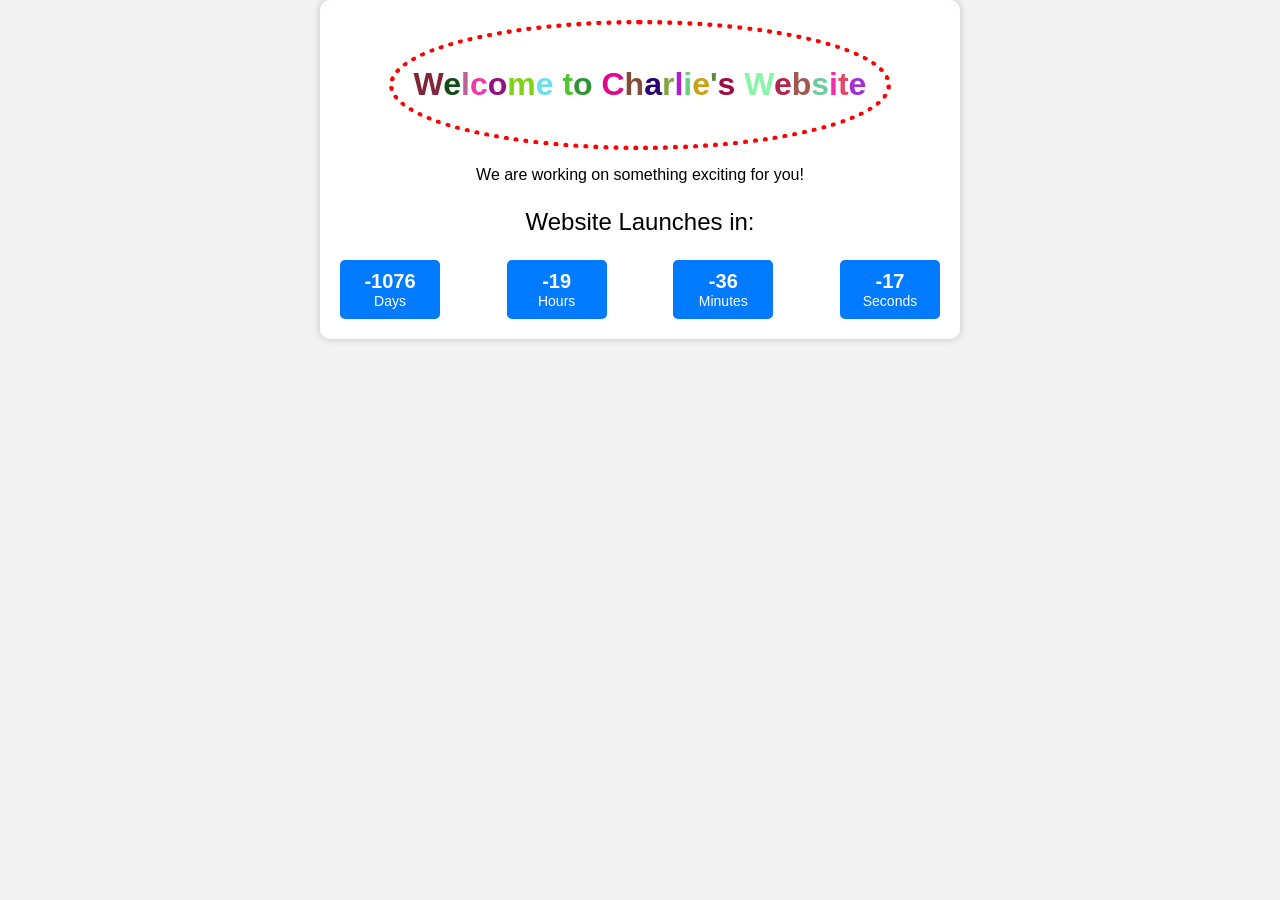
<file: index.html>
<!DOCTYPE html>
<html lang="en">
<head>
    <meta charset="UTF-8">
    <meta name="viewport" content="width=device-width, initial-scale=1.0">
    <title>Charlie's Website</title>
    <link rel="stylesheet" href="styles.css">
</head>
<body>
    <div class="container">
        <div class="christmas-lights">
            <h1>
                <span>W</span><span>e</span><span>l</span><span>c</span><span>o</span><span>m</span><span>e</span>
                <span> </span><span>t</span><span>o</span>
                <span> </span><span>C</span><span>h</span><span>a</span><span>r</span><span>l</span><span>i</span><span>e</span><span>'</span><span>s</span>
                <span> </span><span>W</span><span>e</span><span>b</span><span>s</span><span>i</span><span>t</span><span>e</span>
            </h1>
        </div>
        <p>We are working on something exciting for you!</p>
        <div class="countdown">
            <p>Website Launches in:</p>
            <div id="countdown-timer">
                <div class="countdown-item">
                    <span id="days">00</span>
                    <span>Days</span>
                </div>
                <div class="countdown-item">
                    <span id="hours">00</span>
                    <span>Hours</span>
                </div>
                <div class="countdown-item">
                    <span id="minutes">00</span>
                    <span>Minutes</span>
                </div>
                <div class="countdown-item">
                    <span id="seconds">00</span>
                    <span>Seconds</span>
                </div>
            </div>
        </div>
    </div>

    <script src="countdown.js"></script>
</body>
</html>
</file>
<file: styles.css>
body {
    font-family: Arial, sans-serif;
    background-color: #f3f3f3;
    text-align: center;
    margin: 0;
    padding: 0;
}

.container {
    background-color: #fff;
    max-width: 600px;
    margin: 0 auto;
    padding: 20px;
    border-radius: 10px;
    box-shadow: 0 0 10px rgba(0, 0, 0, 0.2);
}

h1 span {
    transition: color 0.5s;
}

.christmas-lights {
    border-radius: 50%;
    border: 5px dotted red; /* Red dots for Christmas lights */
    padding: 20px;
    display: inline-block;
}

.countdown {
    font-size: 24px;
    margin-top: 20px;
}

#countdown-timer {
    display: flex;
    justify-content: space-between;
}

.countdown-item {
    background-color: #007BFF;
    color: #fff;
    padding: 10px;
    border-radius: 5px;
    width: 80px;
    text-align: center;
}

.countdown-item span {
    display: block;
    font-size: 20px;
    font-weight: bold;
}

.countdown-item span:last-child {
    font-size: 14px;
    font-weight: normal;
}
@keyframes twinkle {
    0% { border-color: red; }
    25% { border-color: green; }
    50% { border-color: blue; }
    75% { border-color: yellow; }
    100% { border-color: red; }
}

.christmas-lights {
    border-radius: 50%;
    border: 5px dotted red; /* Initial color */
    padding: 20px;
    display: inline-block;
    animation: twinkle 2s infinite; /* Apply the twinkling effect */
}
</file>
